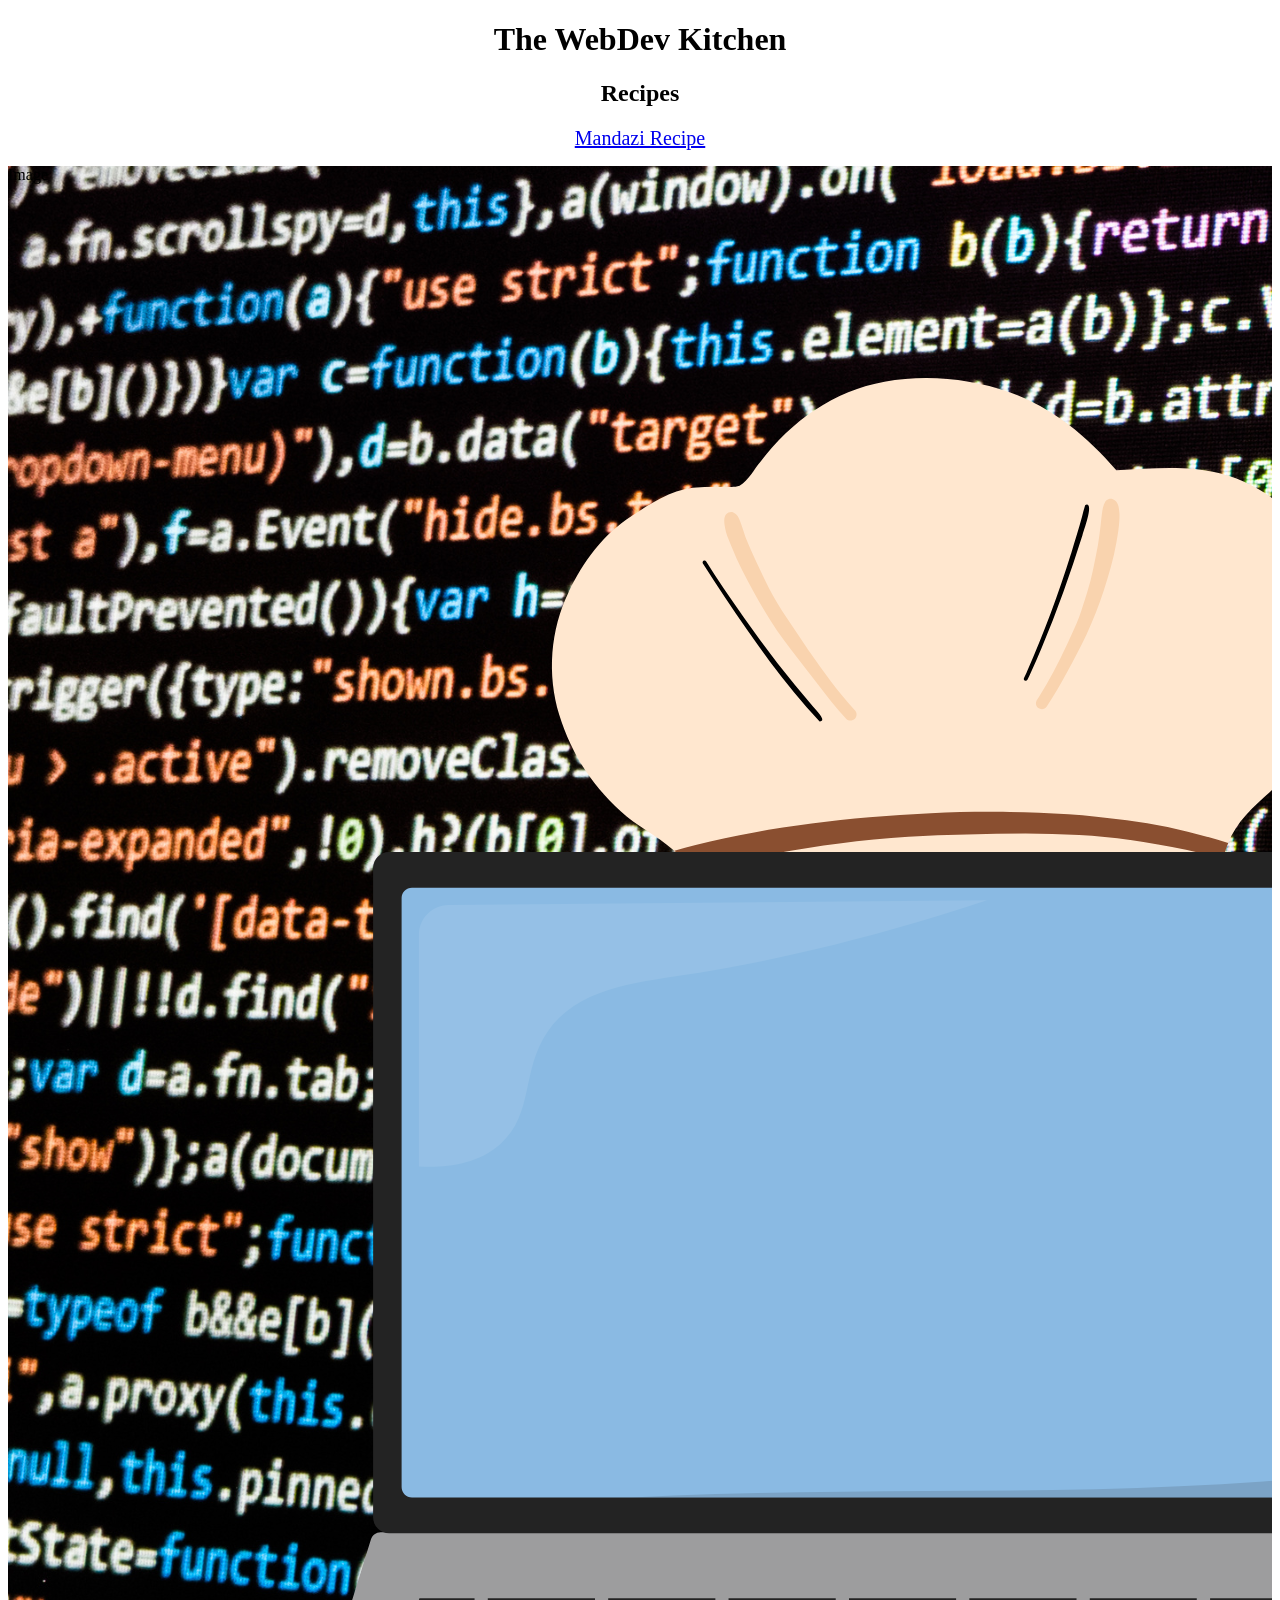
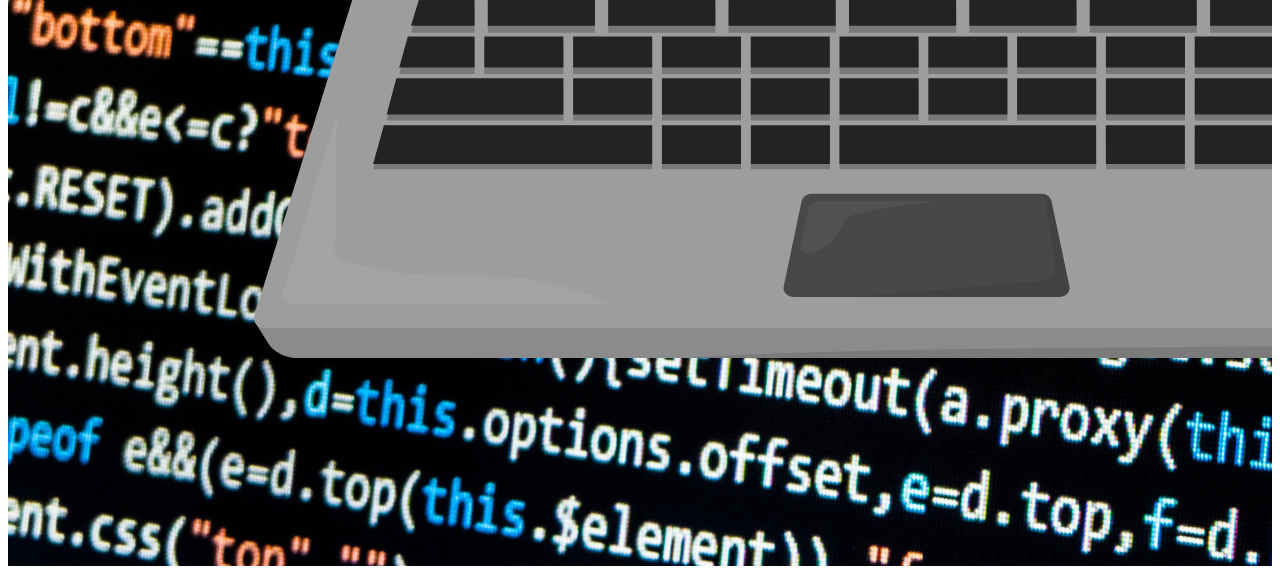
<file: odin-recipes/repos/index.html>
<!DOCTYPE html>
<html lang="en">
<head>
    <meta charset="UTF-8">
    <meta name="viewport" content="width=device-width, initial-scale=1.0">
    <title>Recipes</title>
</head>
<body>
    <h1 style="text-align: center;">The WebDev Kitchen</h1>
    <h2 style="text-align: center;">Recipes</h2>
    <p style="text-align: center;">
    <a style="font-size: 20px;" href="mandazi.html">Mandazi Recipe</a>
    </p>
    <div style="background-image: url('website_bg.png'); background-size: cover; height: 2000px;"><p>Image</p></div>
</body>
</html>
</file>
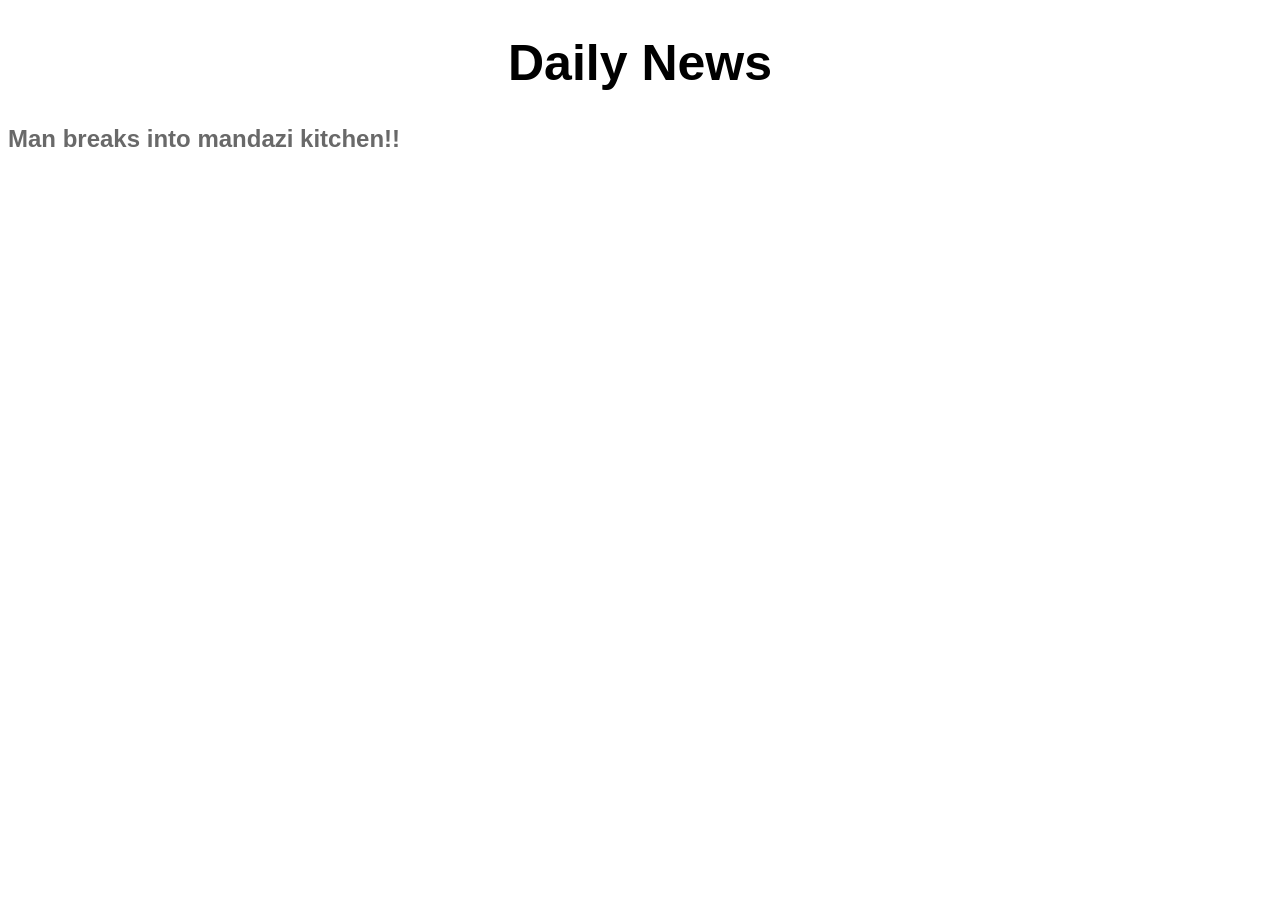
<file: odin-recipes/repos/news_index.html>
<!DOCTYPE html>
<html lang="en">
<head>
    <meta charset="UTF-8">
    <meta name="viewport" content="width=device-width, initial-scale=1.0">
    <title>Recipes</title>
    <link rel="stylesheet" href="stylesheet.css">
    <!-- <style>
        p { color: purple}
    </style> -->
</head>
<body>
    <h1 class="title">Daily News</h1>
    <h2 class="subtitle">Man breaks into mandazi kitchen!!</h2>
</body>
</html>
</file>
<file: odin-recipes/repos/stylesheet.css>
.title {
    font-family: Arial;
    font-size: 50px;
    text-align: center;
}
.subtitle {
    color: dimgrey;
    font-family: 'Gill Sans', 'Gill Sans MT', 'Calibri', 'Trebuchet MS', sans-serif;
    font: Calibri
}
.content {
    color: lightslategray;
    font-family: Arial, Helvetica, sans-serif;
    font: Helvetica
}
</file>
